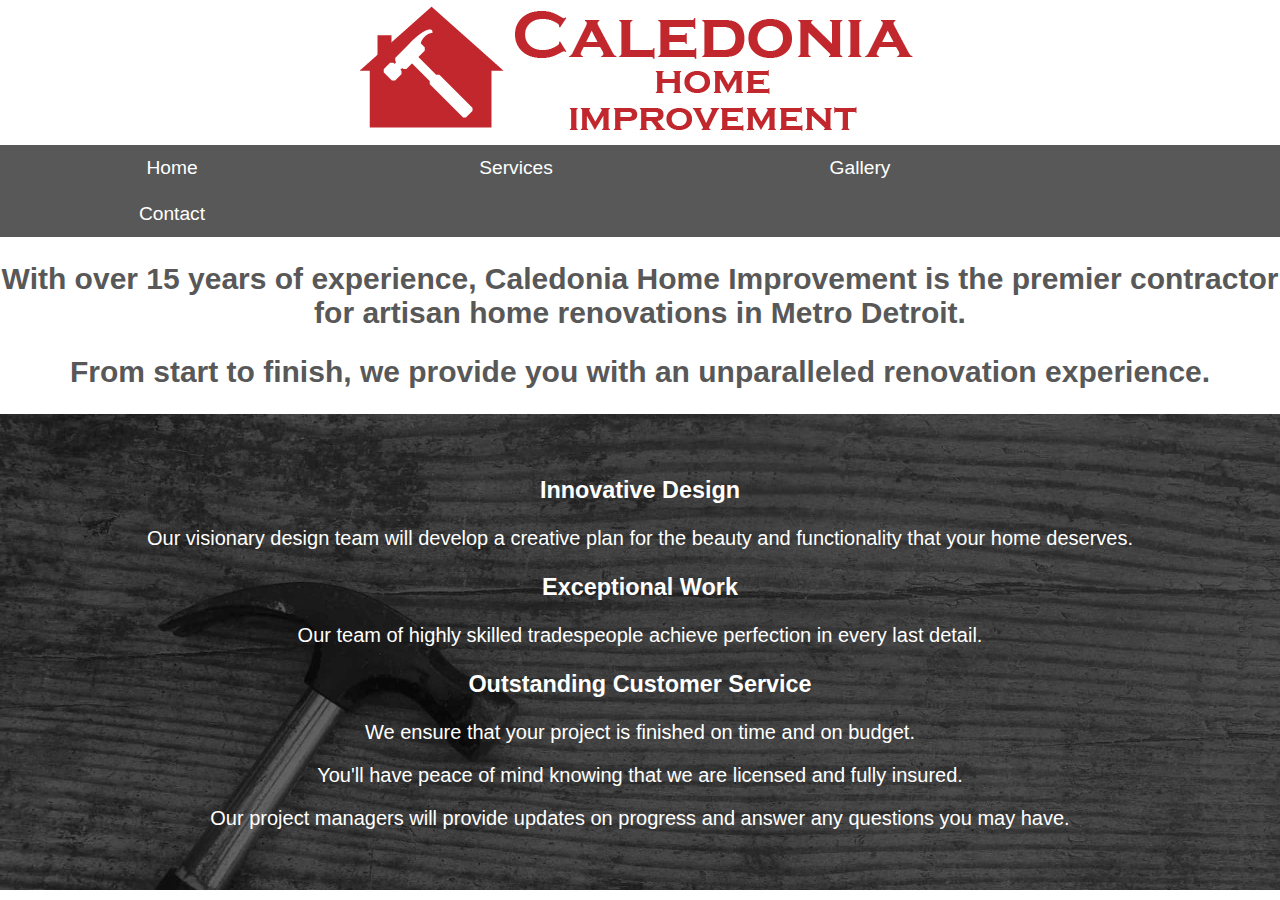
<file: index.html>
<!DOCTYPE html>
<html lang="en">

<head>
	<title>Caledonia Home Improvement</title>
	<meta name="viewport" content="width=device-width, initial-scale=1, shrink-to-fit=no"> 
	<link rel="stylesheet" href="https://cdn.jsdelivr.net/npm/bootstrap@4.5.3/dist/css/bootstrap.min.css" integrity="sha384-TX8t27EcRE3e/ihU7zmQxVncDAy5uIKz4rEkgIXeMed4M0jlfIDPvg6uqKI2xXr2" crossorigin="anonymous"/>
	<link href="style.css" rel="stylesheet"/> 
	<link rel="icon" href="images/hammer.ico"/>

</head>
<body>
	<div class="container">
		<img src="images/new-chi-logo-horizontal.jpg" class="logo responsive">
	</div>
	
	<div class="navbar">
		<a href="index.html">Home</a>
		<a href="services.html">Services</a>
		<a href="gallery.html">Gallery</a>
		<a href="contact.html">Contact</a>
	</div>

	
	<div class="container my-5">
		<h2>With over 15 years of experience, Caledonia Home Improvement is the premier contractor for artisan home renovations in Metro Detroit.</h2>
		<h2 class="mt-4"> From start to finish, we provide you with an unparalleled renovation experience. </h2>
	</div>
	
	<div class="about">

		<h3 class="mb-2"> Innovative Design </h3>
		<p class="mb-5">Our visionary design team will develop a creative plan for the beauty and functionality that your home deserves.</p>
		<h3 class="mb-2"> Exceptional Work </h3>
		<p class="mb-5"> Our team of highly skilled tradespeople achieve perfection in every last detail. </p>
		<h3 class="mb-2"> Outstanding Customer Service </h3>
		<p class="mb-3"> We ensure that your project is finished on time and on budget. </p>
		<p class="mb-3"> You'll have peace of mind knowing that we are licensed and fully insured. </p>
		<p class="mb-3">Our project managers will provide updates on progress and answer any questions you may have. </p>
	</div>

</body>

</html>
</file>
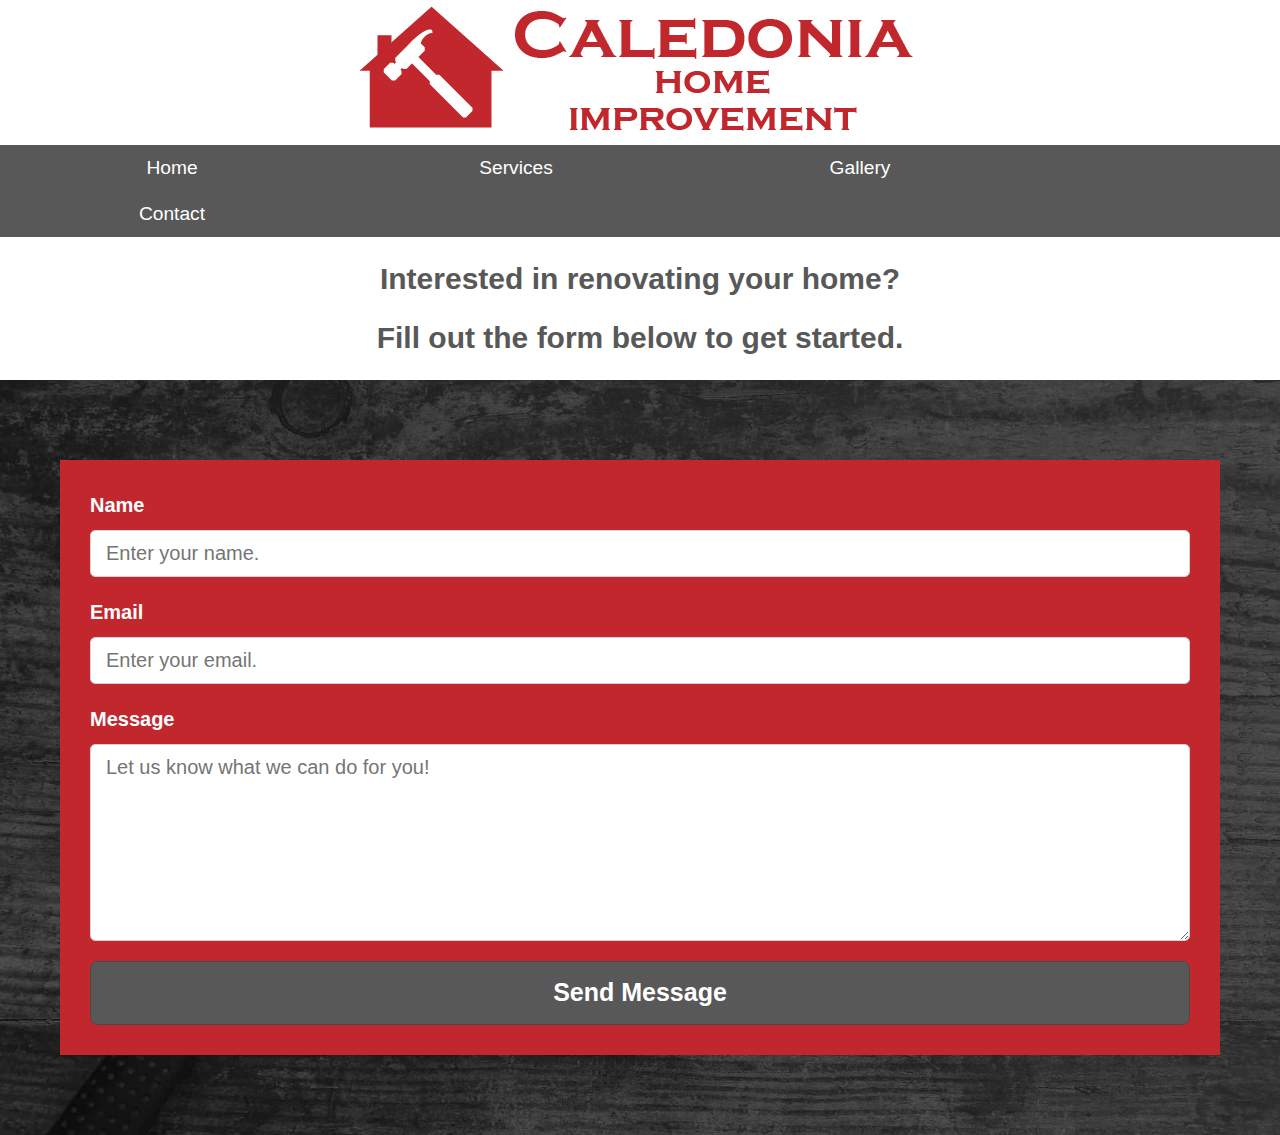
<file: contact.html>
<!DOCTYPE html>
<html lang="en">

<head>
	<title>Caledonia Home Improvement</title>
	<meta name="viewport" content="width=device-width, initial-scale=1, shrink-to-fit=no"> 
	<link rel="stylesheet" href="https://cdn.jsdelivr.net/npm/bootstrap@4.5.3/dist/css/bootstrap.min.css" integrity="sha384-TX8t27EcRE3e/ihU7zmQxVncDAy5uIKz4rEkgIXeMed4M0jlfIDPvg6uqKI2xXr2" crossorigin="anonymous"/>
	<link rel="stylesheet" href="style.css"/> 
	<link rel="icon" href="images/hammer.ico"/>
</head>

<body>
	<div class="container">
		<img src="images/new-chi-logo-horizontal.jpg" class="logo responsive">
	</div>
	
	<div class="navbar">
			<a href="index.html">Home</a>
			<a href="services.html">Services</a>
			<a href="gallery.html">Gallery</a>
			<a href="contact.html">Contact</a>
	</div>
	<div class="container my-5"> 
		<h2>Interested in renovating your home? </h2>
		<h2>Fill out the form below to get started.</h2>
	</div>	
	
	<div class="contact-container">
		<div class="contact-body rounded shadow">
			<div id="contact-form">			
				<form action="https://contact.adriennetriplett.com/send" method="post" id="contact-form-id" class="contact-form-class">
					<div class="contact-form-group">
						<label for="Name" class="contact-label">Name</label>
						<div class="contact-input-group">
						<input type="text" id="Name" name="Name" class="contact-form-control" placeholder="Enter your name." required>
						</div>
					</div>
					<div class="contact-form-group">
						<label for="Email" class="contact-label">Email</label>
						<div class="contact-input-group">
							<input type="email" id="Email" name="Email" class="contact-form-control" placeholder="Enter your email." required>
						</div>
					</div>
					<div class="contact-form-group">
						<label for="Message" class="contact-label">Message</label>
						<div class="contact-input-group">
							<textarea id="Message" name="Message" class="contact-form-control" rows="6" maxlength="3000" placeholder="Let us know what we can do for you!" required></textarea>
						</div>
					</div>
					<div class="contact-form-group">
						<button 
							type="submit" 
							id="contact-button" 
							class="contact-btn contact-btn-primary contact-btn-lg contact-btn-block shadow g-recaptcha"
							data-sitekey="6LcAUV4fAAAAAIAFu6_0lzNMAZESwJSm2ud4zCJv" 
							data-callback="onSubmit" 
							data-action="submit"
						>Send Message</button>
					</div>
				</form>
			</div>
		</div>
	</div>
	
	<script src="https://www.google.com/recaptcha/api.js"></script>
	<script>
		function onSubmit(token) {
			console.log("onSubmit");
			document.getElementById("contact-form-id").submit();
			console.log("after_submit()");
		}
	</script>	
	<script src="https://code.jquery.com/jquery-3.5.1.slim.min.js" integrity="sha384-DfXdz2htPH0lsSSs5nCTpuj/zy4C+OGpamoFVy38MVBnE+IbbVYUew+OrCXaRkfj" crossorigin="anonymous"></script>
	<script src="https://cdn.jsdelivr.net/npm/bootstrap@4.5.3/dist/js/bootstrap.bundle.min.js" integrity="sha384-ho+j7jyWK8fNQe+A12Hb8AhRq26LrZ/JpcUGGOn+Y7RsweNrtN/tE3MoK7ZeZDyx" crossorigin="anonymous"></script>	

</body>

</html>
</file>
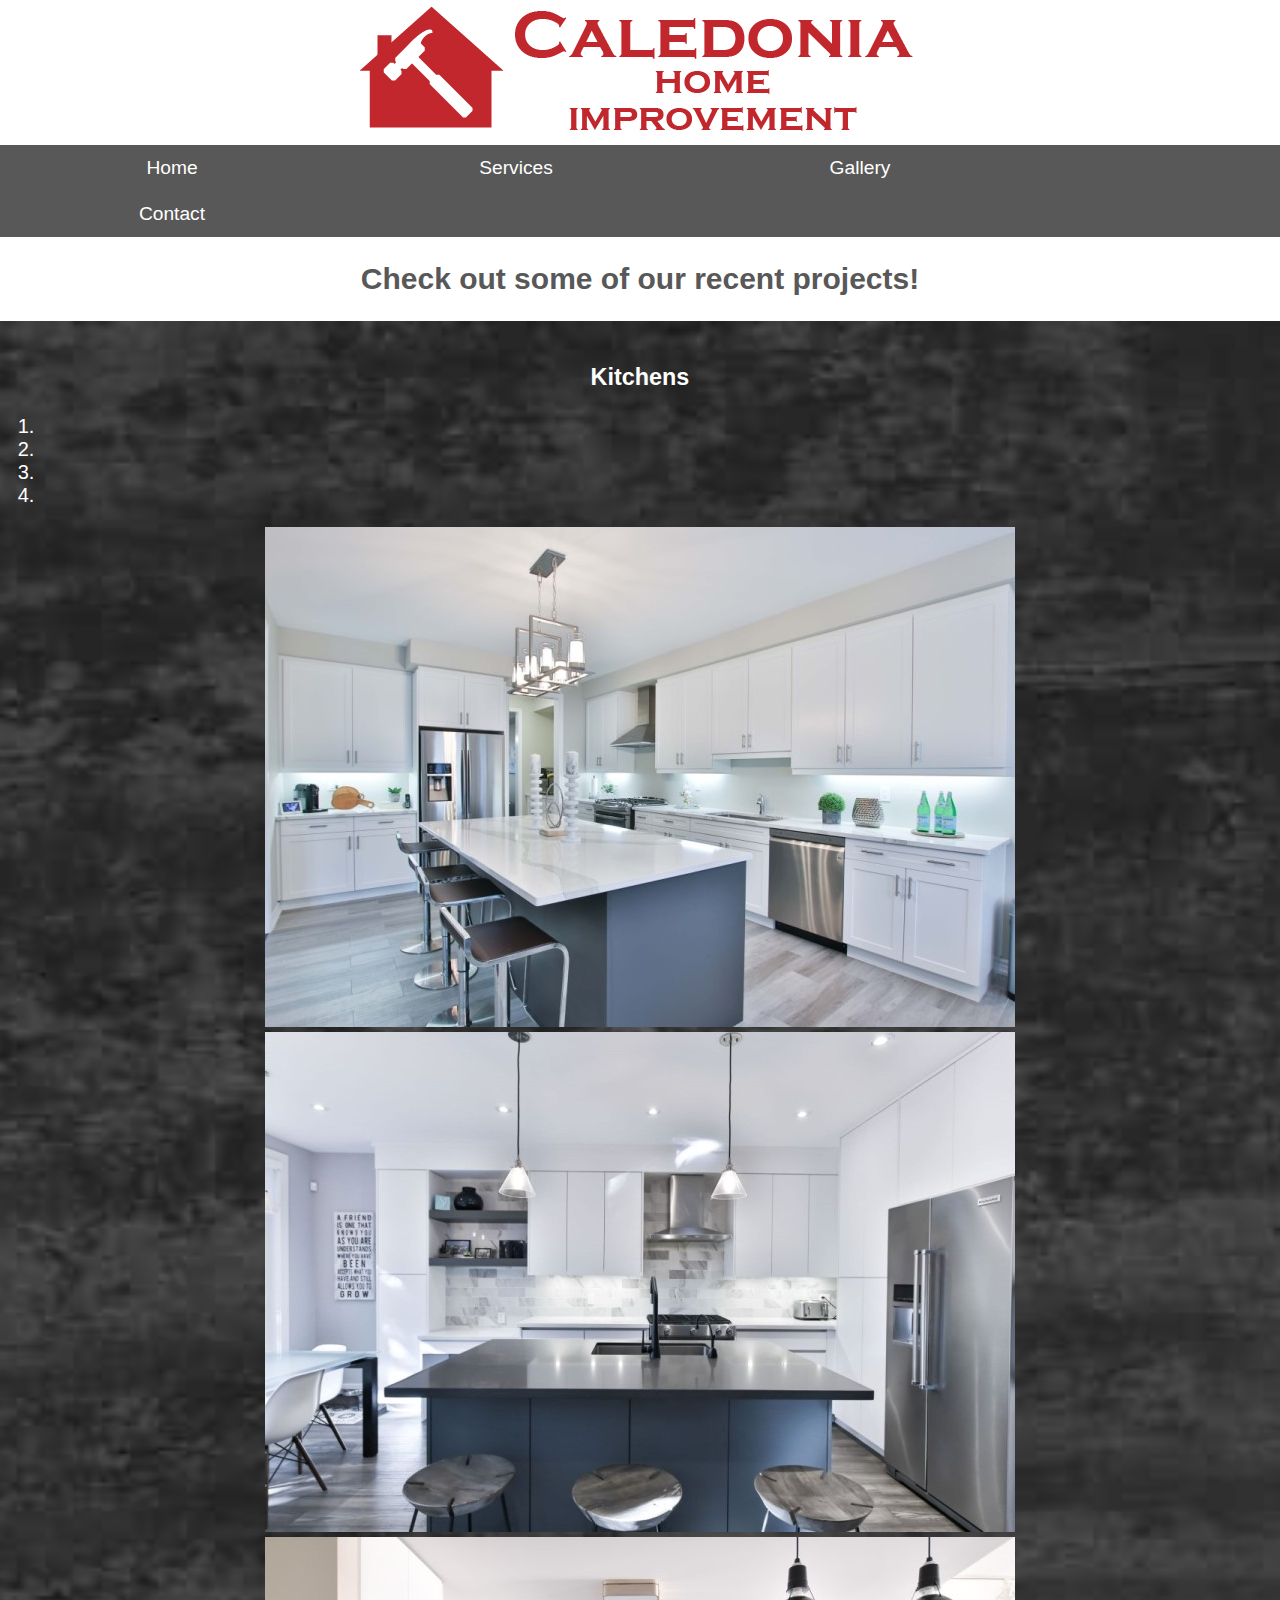
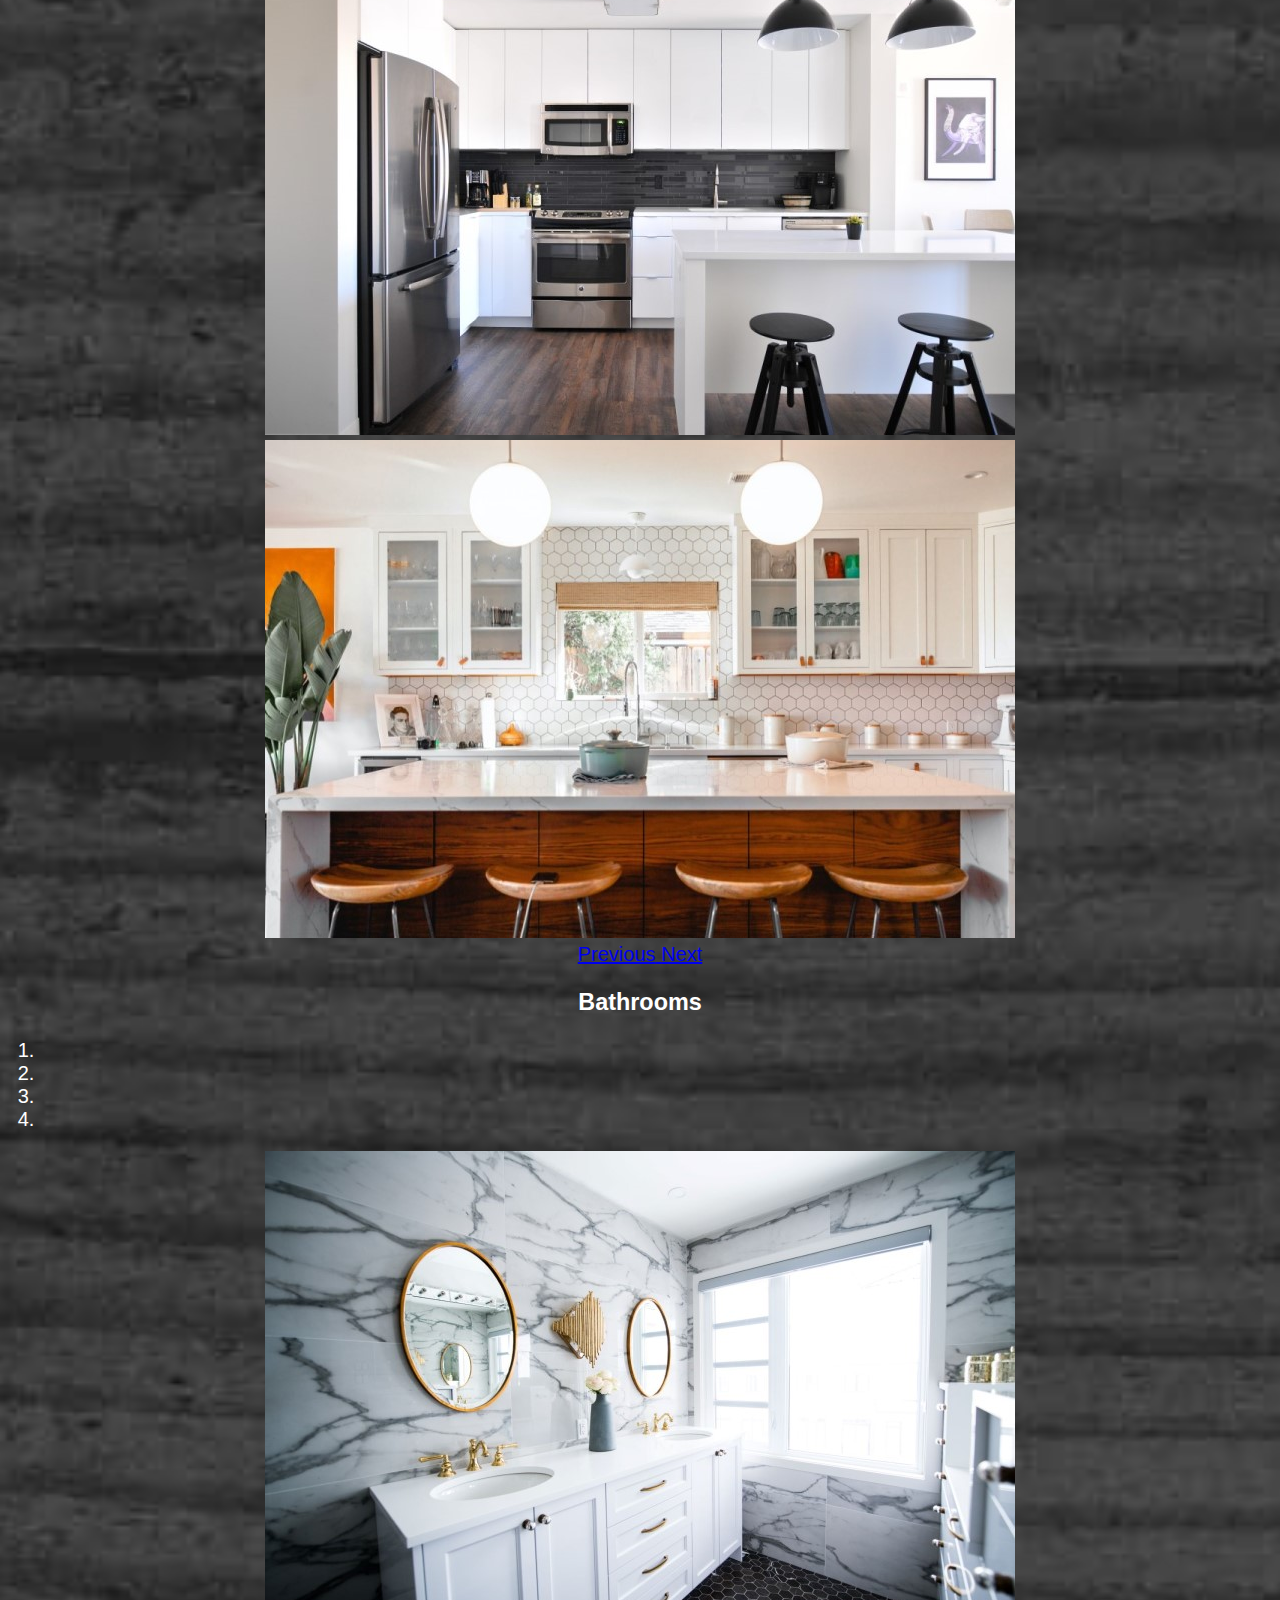
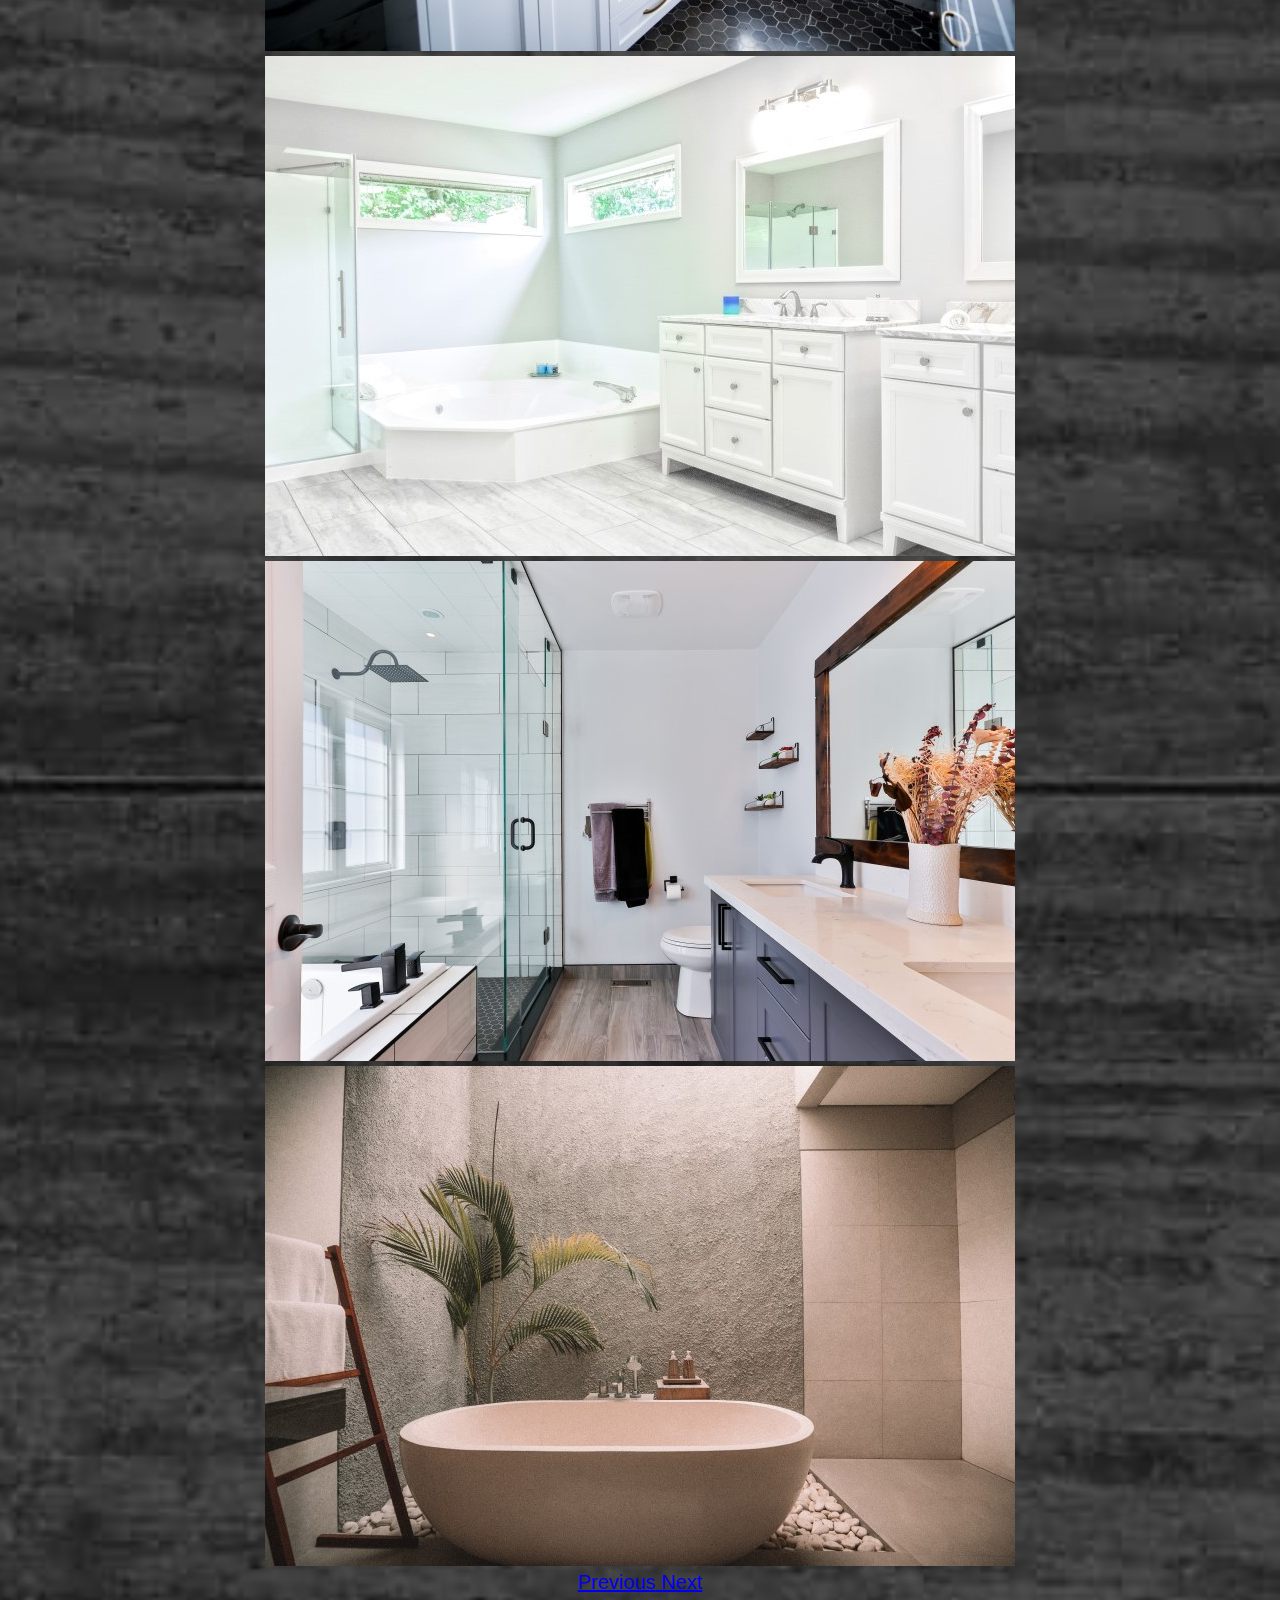
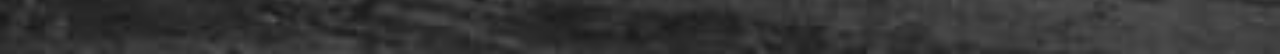
<file: gallery.html>
<!DOCTYPE html>
<html lang="en">

<head>
	<title>Caledonia Home Improvement</title>
	<meta name="viewport" content="width=device-width, initial-scale=1, shrink-to-fit=no"> 
	<link rel="stylesheet" href="https://cdn.jsdelivr.net/npm/bootstrap@4.5.3/dist/css/bootstrap.min.css" integrity="sha384-TX8t27EcRE3e/ihU7zmQxVncDAy5uIKz4rEkgIXeMed4M0jlfIDPvg6uqKI2xXr2" crossorigin="anonymous">
	<link rel="icon" href="images/hammer.ico"/>
	<link rel="stylesheet" href="style.css"/>	
</head>

<body>
	<div class="container">
		<img src="images/new-chi-logo-horizontal.jpg" class="logo responsive">
	</div>	
	
	<div class="navbar">
		<a href="index.html">Home</a>
		<a href="services.html">Services</a>
		<a href="gallery.html">Gallery</a>
		<a href="contact.html">Contact</a>
	</div>
	
	<h2 class="container my-5"> Check out some of our recent projects!</h2>

	<div class="gallery">
	
		<h3 class="mt-5"> Kitchens</h3>
	
		<div class="container mb-3">		
			<div id="carousel-1" class="carousel slide" data-bs-ride="carousel">
				<ol class="carousel-indicators">
					<li data-target="#carousel-1" data-slide-to="0" class="active"></li>
					<li data-target="#carousel-1" data-slide-to="1"></li>
					<li data-target="#carousel-1" data-slide-to="2"></li>
					<li data-target="#carousel-1" data-slide-to="3"></li>
				</ol>
			<div class="carousel-inner center">
				<div class="carousel-item active img-fluid">
					<img src="images/kitchen1.jpg" class="d-block mx-auto responsive" alt="Kitchen 1">
				</div>
				<div class="carousel-item">
					<img src="images/kitchen2.jpg" class="d-block mx-auto responsive" alt="Kitchen 2" class="center">
				</div>
				<div class="carousel-item">
					<img src="images/kitchen3.jpg" class="d-block mx-auto responsive" alt="Kitchen 3" class="center">
				</div>
				<div class="carousel-item">
					<img src="images/kitchen4.jpg" class="d-block mx-auto responsive" alt="Kitchen 4">
				</div>
			</div>
			<a class="carousel-control-prev" href="#carousel-1" role="button" data-slide="prev">
				<span class="carousel-control-prev-icon" aria-hidden="true"></span>
				<span class="sr-only">Previous</span>
			</a>
		  
			<a class="carousel-control-next" href="#carousel-1" role="button" data-slide="next">
				<span class="carousel-control-next-icon" aria-hidden="true"></span>
				<span class="sr-only">Next</span>
			</a>	
		</div>

		<h3 class="mt-5"> Bathrooms</h3>
			
		<div class="container mb-3">		
			<div id="carousel-2" class="carousel slide" data-ride="carousel">
				<ol class="carousel-indicators">
					<li data-target="#carousel-2" data-slide-to="0" class="active"></li>
					<li data-target="#carousel-2" data-slide-to="1"></li>
					<li data-target="#carousel-2" data-slide-to="2"></li>
					<li data-target="#carousel-2" data-slide-to="3"></li>
				</ol>
			<div class="carousel-inner center">
				<div class="carousel-item active img-fluid">
					<img src="images/bathroom1.jpg" class="d-block mx-auto responsive" alt="Bathroom 1" class="center">
				</div>
				<div class="carousel-item">
					<img src="images/bathroom2.jpg" class="d-block mx-auto responsive" alt="Bathroom 2" class="center">
				</div>
				<div class="carousel-item">
					<img src="images/bathroom3.jpg" class="d-block mx-auto responsive" alt="Bathroom 3" class="center">
				</div>
				<div class="carousel-item">
					<img src="images/bathroom4.jpg" class="d-block mx-auto responsive" alt="Bathroom 4" class="center">
				</div>
			</div>
			<a class="carousel-control-prev" href="#carousel-2" role="button" data-slide="prev">
				<span class="carousel-control-prev-icon" aria-hidden="true"></span>
				<span class="sr-only">Previous</span>
			</a>
		  
			<a class="carousel-control-next" href="#carousel-2" role="button" data-slide="next">
				<span class="carousel-control-next-icon" aria-hidden="true"></span>
				<span class="sr-only">Next</span>
			</a>
		</div>


	<script src="https://code.jquery.com/jquery-3.5.1.slim.min.js" integrity="sha384-DfXdz2htPH0lsSSs5nCTpuj/zy4C+OGpamoFVy38MVBnE+IbbVYUew+OrCXaRkfj" crossorigin="anonymous"></script>
	<script src="https://cdn.jsdelivr.net/npm/bootstrap@4.5.3/dist/js/bootstrap.bundle.min.js" integrity="sha384-ho+j7jyWK8fNQe+A12Hb8AhRq26LrZ/JpcUGGOn+Y7RsweNrtN/tE3MoK7ZeZDyx" crossorigin="anonymous"></script>


</body>

</html>
</file>
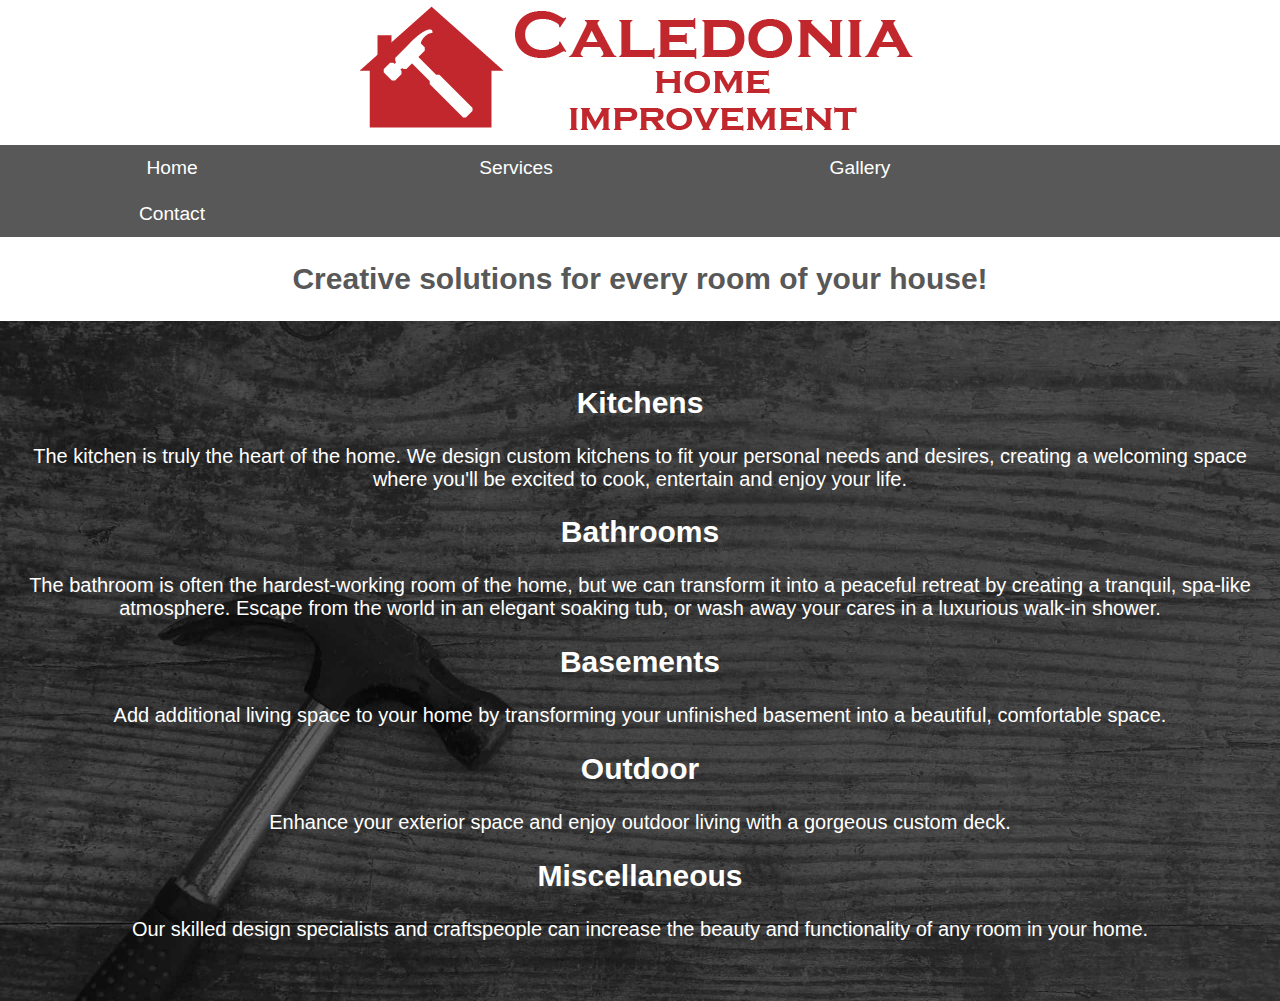
<file: services.html>
<!DOCTYPE html>
<html lang="en">

<head>
	<title>Caledonia Home Improvement</title>
	<meta name="viewport" content="width=device-width, initial-scale=1, shrink-to-fit=no"> 
	<link rel="stylesheet" href="https://cdn.jsdelivr.net/npm/bootstrap@4.5.3/dist/css/bootstrap.min.css" integrity="sha384-TX8t27EcRE3e/ihU7zmQxVncDAy5uIKz4rEkgIXeMed4M0jlfIDPvg6uqKI2xXr2" crossorigin="anonymous"/>
	<link rel="stylesheet" href="style.css"/> 
	<link rel="icon" href="hammer.ico"/>
</head>

<body>
	<div class="container">
		<img src="images/new-chi-logo-horizontal.jpg" class="logo responsive">
	</div>

	<div class="navbar">		
			<a href="index.html">Home</a>
			<a href="services.html">Services</a>
			<a href="gallery.html">Gallery</a>
			<a href="contact.html">Contact</a>
	</div>


	<h2 class="container my-5"> Creative solutions for every room of your house!</h2>
	
	<div class="about">
	
		<h2> Kitchens </h2> 
		<div class="container mb-4">
			<p> The kitchen is truly the heart of the home. We design custom kitchens to fit your personal needs and desires, creating a welcoming space where you'll be excited to cook, entertain and enjoy your life. </p> 
		</div>
		
		<h2> Bathrooms </h2> 
		<div class="container mb-4">
			<p> The bathroom is often the hardest-working room of the home, but we can transform it into a peaceful retreat by creating a tranquil, spa-like atmosphere. Escape from the world in an elegant soaking tub, or wash away your cares in a luxurious walk-in shower. </p>
		</div>

		<h2> Basements </h2> 
			<div class="container mb-4">
				<p> Add additional living space to your home by transforming your unfinished basement into a beautiful, comfortable space. </p>
			</div>

		<h2> Outdoor </h2> 
			<div class="container mb-4">
				<p> Enhance your exterior space and enjoy outdoor living with a gorgeous custom deck. </p>
			</div>

		<h2> Miscellaneous </h2> 
			<div class="container mb-4">
				<p> Our skilled design specialists and craftspeople can increase the beauty and functionality of any room in your home.  </p>
			</div>	
		
		</div>
	
</body>

</html>
</file>
<file: style.css>
body{
	background-color: white;
	color: #585858;
	font-size: 20px;
	font-family: helvetica,arial,sans-serif;
	padding: 0px;
	margin: 0px;	
	text-align: center;
}

.navbar{
	background-color: #585858;
	color: white;
	width: 100%;
	overflow: auto;
	padding: 0px;
}

.navbar a {
	float: left;
	width: 25%;
	padding:12px;
	text-align: center;
	font-size: 1.2rem;
	transition: background-color 0.2s;
	color: white;
	text-decoration: none;
}

.navbar a:hover {
	background-color: #C1272D;
}

.about {
	background-image: url("images/hammer.jpg");
	background-position: center center;
	background-repeat: no-repeat;
	background-size: cover;
	background-color: #585858;
	color: white;
	padding-top: 2em;
	padding-bottom: 2em;
	padding-left: 1em;
	padding-right: 1em;
}

.gallery {
	background-image: url("images/hammer.jpg");
	background-position: center center;
	background-repeat: no-repeat;
	background-size: cover;
	background-color: #585858;
	color: white;
	padding-top: 1em;
	padding-bottom: 3em;
	margin-bottom: 0;
}

.center {
  display: block;
  margin: auto;
}

@media screen and (max-width: 700px) {
  .navbar a {
    float: none;
    display: block;
    width: 100%;
    text-align: center;
  }
}

.responsive {
  max-width: 100%;
  height: auto;
}

#contact-form {
    display:block;
}

.contact-container {
	background-image: url("images/hammer.jpg");
	background-position: center center;
	background-repeat: no-repeat;
	background-size: cover;
	margin:0;
	padding-top: 2em;
	padding-bottom: 2em;
}

.contact-body {
    font-family: helvetica,arial,courier;
    font-weight: bold;
    line-height: 1.5;
    color: white;
    text-align: left;
	background-color: #C1272D;
    padding: 30px;
    padding-bottom: 10px;
    max-width: 100%;
	margin-left: 3em;
	margin-right: 3em;
	margin-bottom: 2em;
	margin-top: 2em;
}

.contact-form-group {
    margin-bottom: 1em;
}

.contact-input-group {
    position: relative;
    display: -ms-flexbox;
    display: flex;
    -ms-flex-wrap: wrap;
    flex-wrap: wrap;
    -ms-flex-align: stretch;
    align-items: stretch;
    width: 100%;
}

.contact-form-control {
    display: block;
    width: 100%;
    height: auto;
    padding: 0.375em 0.75em;
    font-size: 1em;
    font-weight: 400;
    line-height: 1.5;
    color: #495057;
    background-color: #fff;
    background-clip: padding-box;
    border: 1px solid #ced4da;
    outline: none;
    border-radius: 0.25em;
    transition: border-color 0.15s ease-in-out, box-shadow 0.15s ease-in-out;
}

textarea.contact-form-control {
    font-family: helvetica,arial,courier;
    height: auto;
}

label.contact-label {
    display: inline-block;
    margin-bottom: 0.5em;
}

.contact-btn {
    display: inline-block;
    font-weight: bold;
    color: #fff;
    text-align: center;
    vertical-align: middle;
    background-color: transparent;
    border: 1px solid transparent;
    padding: 0.375em 0.75em;
    font-size: 1em;
    line-height: 1.5;
    border-radius: 0.25em;
}

.contact-btn:hover {
    color: #212529;
    text-decoration: none;
}

.contact-btn-primary {
    color: #fff;
    background-color: #585858;
    border-color: #4a4948;
}

.contact-btn-primary:hover {
    color: #fff;
    background-color: gray;
    border-color: #848381;
}

.contact-btn-lg, .contact-btn-group-lg.contact-btn {
    padding: 0.5em 1em;
    font-size: 1.25em;
    line-height: 1.5;
    border-radius: 0.3em;
}

.contact-btn-block {
    display: block;
    width: 100%;
}

input[type="submit"].contact-btn-block, input[type="reset"].contact-btn-block, input[type="button"].contact-btn-block {
    width: 100%;
}
</file>
